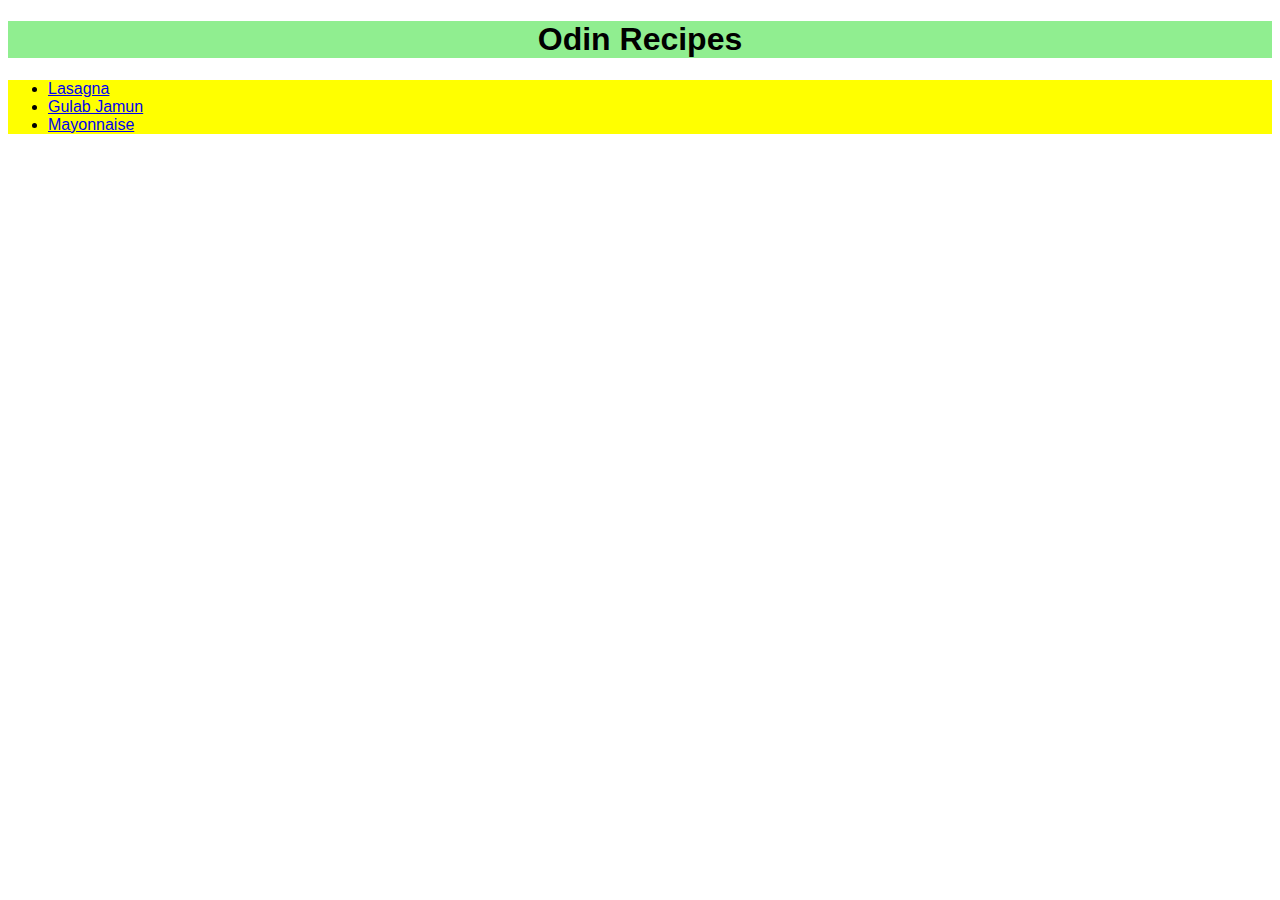
<file: index.html>
<!DOCTYPE html>
<html lang="en">
    <head>
        <meta charset="UTF-8">
        <meta name="viewport" content="width=device-width, initial-scale=1.0">
        <title>Odin's Recipes</title>
        <link rel="stylesheet" href="style.css">
    </head>
    <body>
        <h1>Odin Recipes</h1>
        <ul>
            <li><a href="./recipes/lasagna.html">Lasagna</a></li>
            <li><a href="./recipes/gulabjamun.html">Gulab Jamun</a></li>
            <li><a href="./recipes/mayonnaise.html">Mayonnaise</a></li>
        </ul>
    </body>
</html>
</file>
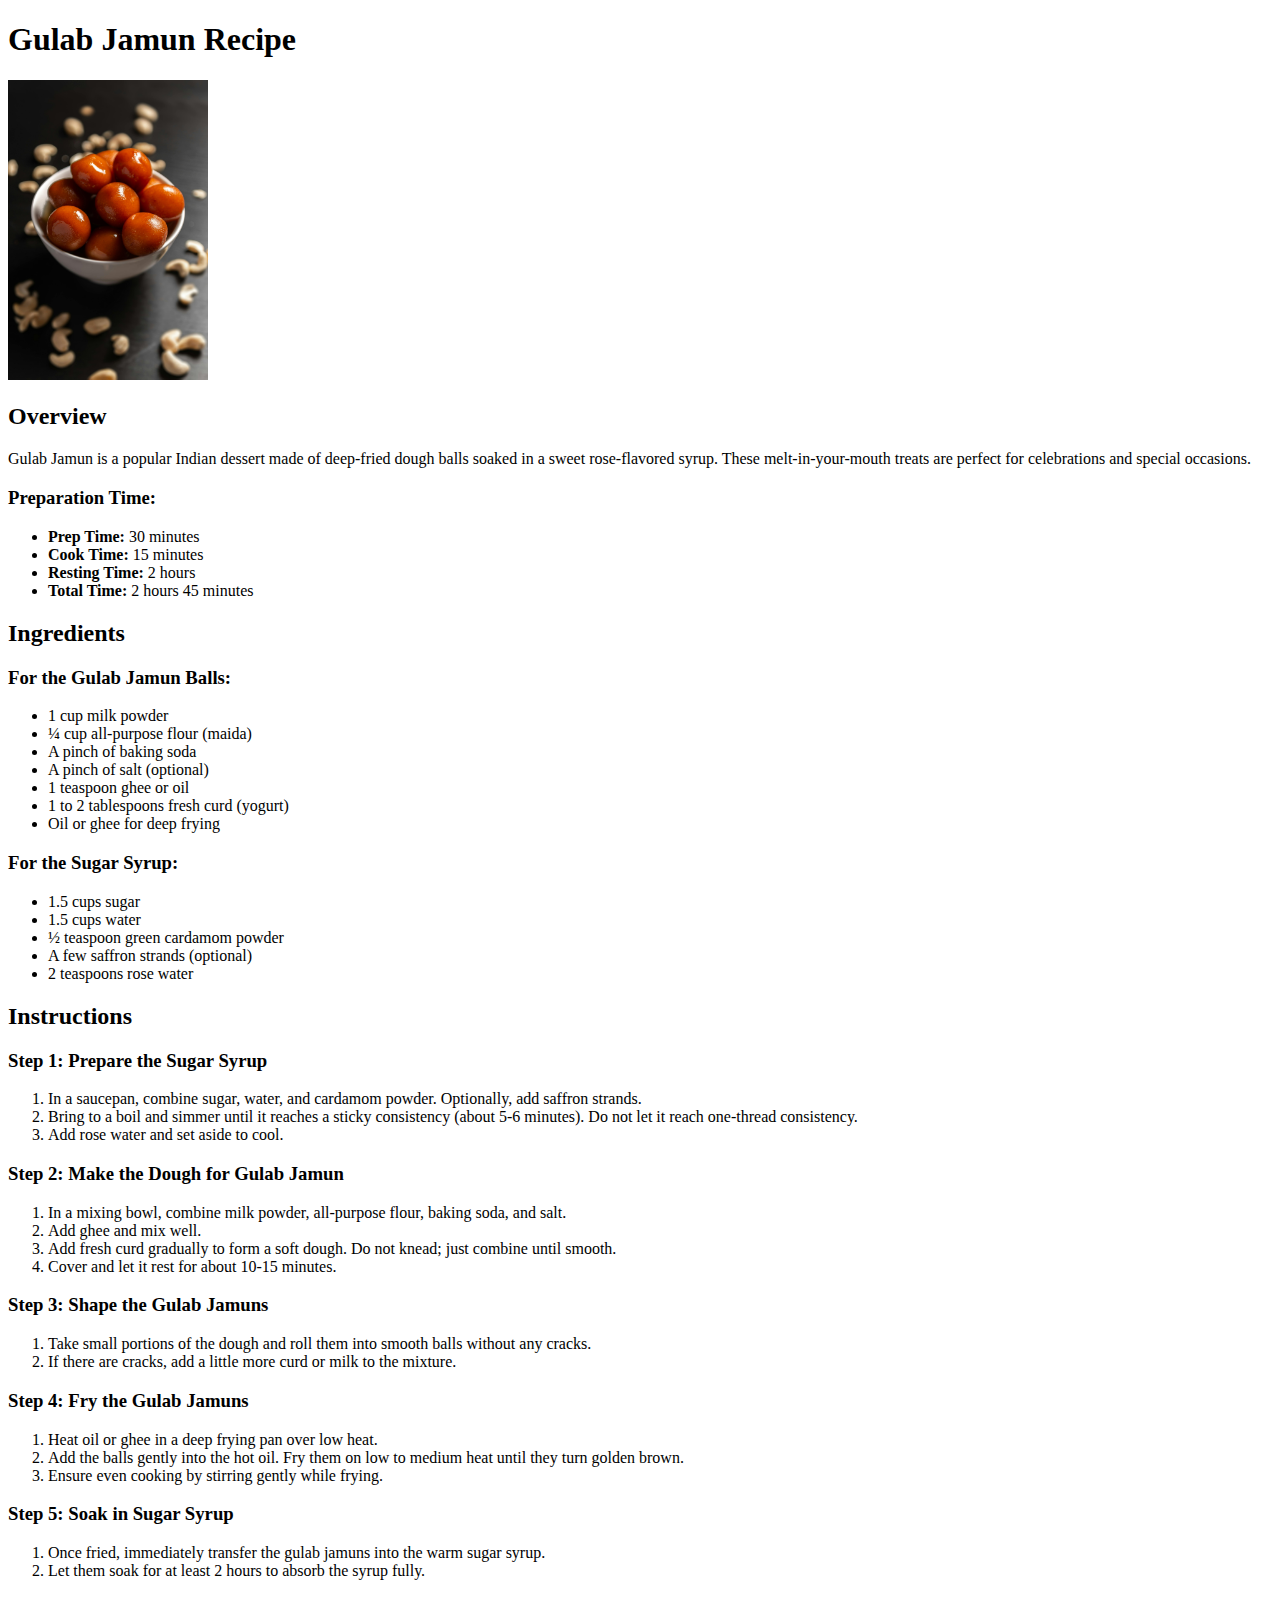
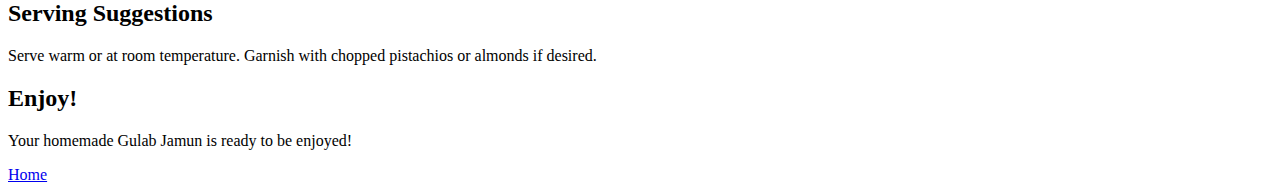
<file: recipes/gulabjamun.html>
<!DOCTYPE html>
<html lang="en">
    <head>
        <meta charset="UTF-8">
        <meta name="viewport" content="width=device-width, initial-scale=1.0">
        <title>Document</title>
    </head>
    <body>
        <h1>Gulab Jamun Recipe</h1>

        <img src="./images/gulabjamun.jpg" alt="Gulab Jamun" style="width:200px;height:auto;">

        <h2>Overview</h2>
        <p>Gulab Jamun is a popular Indian dessert made of deep-fried dough balls soaked in a sweet rose-flavored syrup. These melt-in-your-mouth treats are perfect for celebrations and special occasions.</p>

        <h3>Preparation Time:</h3>
        <ul>
            <li><strong>Prep Time:</strong> 30 minutes</li>
            <li><strong>Cook Time:</strong> 15 minutes</li>
            <li><strong>Resting Time:</strong> 2 hours</li>
            <li><strong>Total Time:</strong> 2 hours 45 minutes</li>
        </ul>

        <h2>Ingredients</h2>

        <h3>For the Gulab Jamun Balls:</h3>
        <ul>
            <li>1 cup milk powder</li>
            <li>¼ cup all-purpose flour (maida)</li>
            <li>A pinch of baking soda</li>
            <li>A pinch of salt (optional)</li>
            <li>1 teaspoon ghee or oil</li>
            <li>1 to 2 tablespoons fresh curd (yogurt)</li>
            <li>Oil or ghee for deep frying</li>
        </ul>

        <h3>For the Sugar Syrup:</h3>
        <ul>
            <li>1.5 cups sugar</li>
            <li>1.5 cups water</li>
            <li>½ teaspoon green cardamom powder</li>
            <li>A few saffron strands (optional)</li>
            <li>2 teaspoons rose water</li>
        </ul>

        <h2>Instructions</h2>

        <h3>Step 1: Prepare the Sugar Syrup</h3>
        <ol>
            <li>In a saucepan, combine sugar, water, and cardamom powder. Optionally, add saffron strands.</li>
            <li>Bring to a boil and simmer until it reaches a sticky consistency (about 5-6 minutes). Do not let it reach one-thread consistency.</li>
            <li>Add rose water and set aside to cool.</li>
        </ol>

        <h3>Step 2: Make the Dough for Gulab Jamun</h3>
        <ol>
            <li>In a mixing bowl, combine milk powder, all-purpose flour, baking soda, and salt.</li>
            <li>Add ghee and mix well.</li>
            <li>Add fresh curd gradually to form a soft dough. Do not knead; just combine until smooth.</li>
            <li>Cover and let it rest for about 10-15 minutes.</li>
        </ol>

        <h3>Step 3: Shape the Gulab Jamuns</h3>
        <ol>
            <li>Take small portions of the dough and roll them into smooth balls without any cracks.</li>
            <li>If there are cracks, add a little more curd or milk to the mixture.</li>
        </ol>

        <h3>Step 4: Fry the Gulab Jamuns</h3>
        <ol>
            <li>Heat oil or ghee in a deep frying pan over low heat.</li>
            <li>Add the balls gently into the hot oil. Fry them on low to medium heat until they turn golden brown.</li>
            <li>Ensure even cooking by stirring gently while frying.</li></ol>

        <h3>Step 5: Soak in Sugar Syrup</h3>
        <ol>
            <li>Once fried, immediately transfer the gulab jamuns into the warm sugar syrup.</li>
            <li>Let them soak for at least 2 hours to absorb the syrup fully.</li></ol>

        <h2>Serving Suggestions</h2>
        <p>Serve warm or at room temperature. Garnish with chopped pistachios or almonds if desired.</p>

        <h2>Enjoy!</h2>
        <p>Your homemade Gulab Jamun is ready to be enjoyed!</p>

        <a href="../index.html">Home</a>
    </body>
</html>

<!-- 

 
-->
</file>
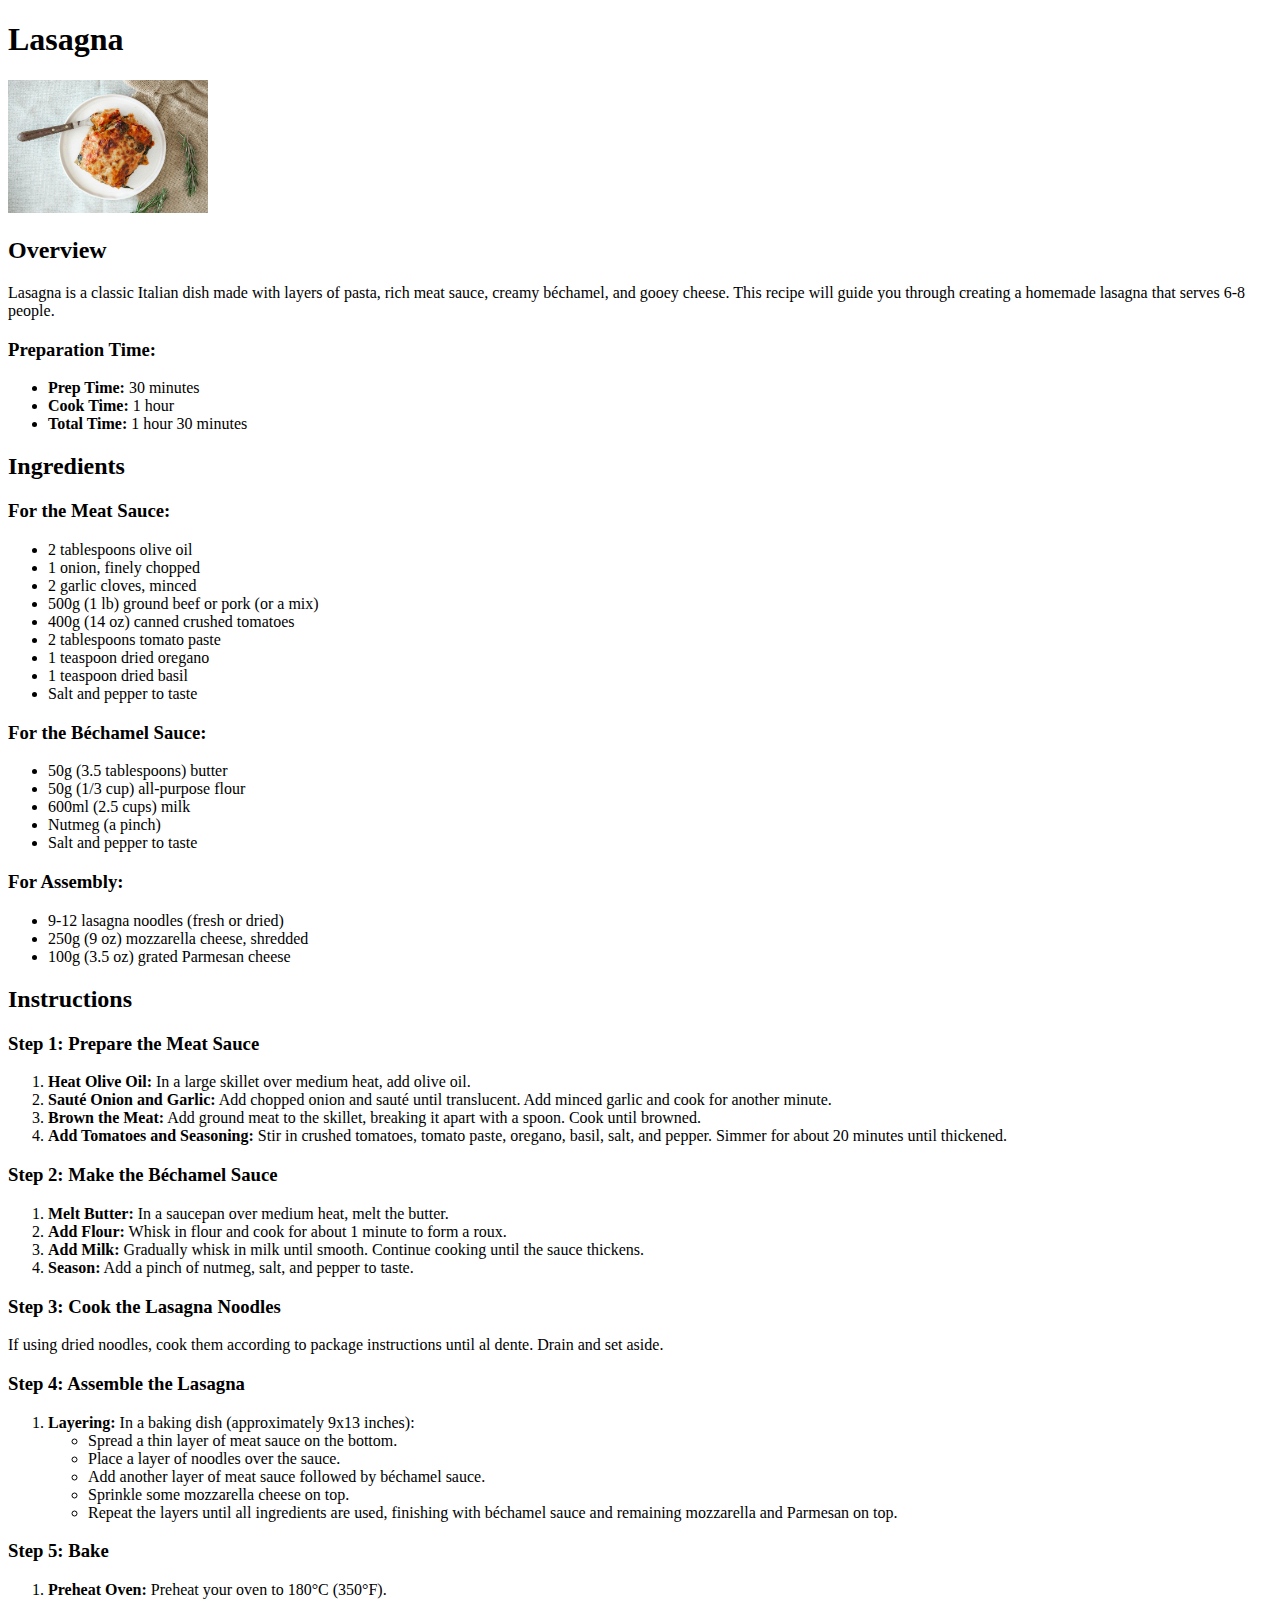
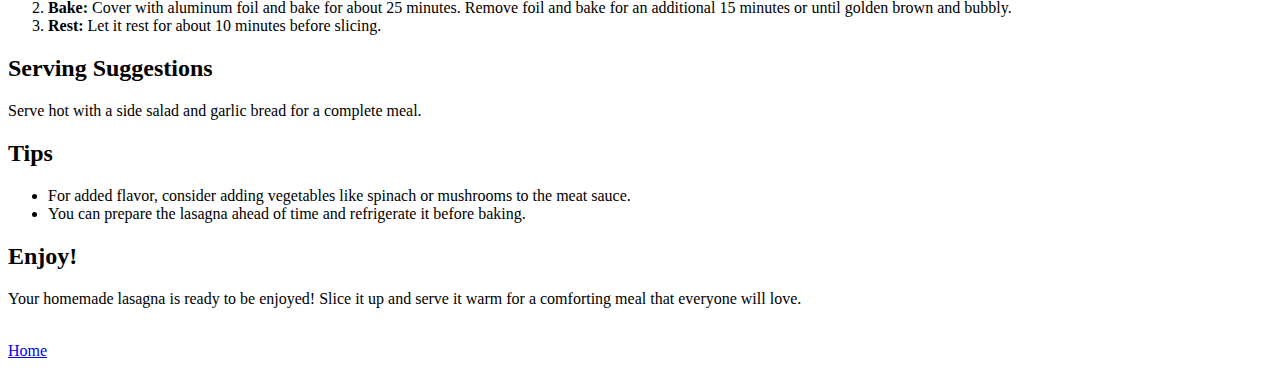
<file: recipes/lasagna.html>
<!DOCTYPE html>
<html lang="en">
    <head>
        <meta charset="UTF-8">
        <meta name="viewport" content="width=device-width, initial-scale=1.0">
        <title>Document</title>
    </head>
    <body>
        <h1>Lasagna</h1>

        <img src="./images/lasagna.jpg" width=200>

        <h2>Overview</h2>
        <p>Lasagna is a classic Italian dish made with layers of pasta, rich meat sauce, creamy béchamel, and gooey cheese. This recipe will guide you through creating a homemade lasagna that serves 6-8 people.</p>

        <h3>Preparation Time:</h3>
        <ul>
            <li><strong>Prep Time:</strong> 30 minutes</li>
            <li><strong>Cook Time:</strong> 1 hour</li>
            <li><strong>Total Time:</strong> 1 hour 30 minutes</li>
        </ul>

        <h2>Ingredients</h2>

        <h3>For the Meat Sauce:</h3>
        <ul>
            <li>2 tablespoons olive oil</li>
            <li>1 onion, finely chopped</li>
            <li>2 garlic cloves, minced</li>
            <li>500g (1 lb) ground beef or pork (or a mix)</li>
            <li>400g (14 oz) canned crushed tomatoes</li>
            <li>2 tablespoons tomato paste</li>
            <li>1 teaspoon dried oregano</li>
            <li>1 teaspoon dried basil</li>
            <li>Salt and pepper to taste</li>
        </ul>

        <h3>For the Béchamel Sauce:</h3>
        <ul>
            <li>50g (3.5 tablespoons) butter</li>
            <li>50g (1/3 cup) all-purpose flour</li>
            <li>600ml (2.5 cups) milk</li>
            <li>Nutmeg (a pinch)</li>
            <li>Salt and pepper to taste</li>
        </ul>

        <h3>For Assembly:</h3>
        <ul>
            <li>9-12 lasagna noodles (fresh or dried)</li>
            <li>250g (9 oz) mozzarella cheese, shredded</li>
            <li>100g (3.5 oz) grated Parmesan cheese</li>
        </ul>

        <h2>Instructions</h2>

        <h3>Step 1: Prepare the Meat Sauce</h3>
        <ol>
            <li><strong>Heat Olive Oil:</strong> In a large skillet over medium heat, add olive oil.</li>
            <li><strong>Sauté Onion and Garlic:</strong> Add chopped onion and sauté until translucent. Add minced garlic and cook for another minute.</li>
            <li><strong>Brown the Meat:</strong> Add ground meat to the skillet, breaking it apart with a spoon. Cook until browned.</li>
            <li><strong>Add Tomatoes and Seasoning:</strong> Stir in crushed tomatoes, tomato paste, oregano, basil, salt, and pepper. Simmer for about 20 minutes until thickened.</li>
        </ol>

        <h3>Step 2: Make the Béchamel Sauce</h3>
        <ol>
            <li><strong>Melt Butter:</strong> In a saucepan over medium heat, melt the butter.</li>
            <li><strong>Add Flour:</strong> Whisk in flour and cook for about 1 minute to form a roux.</li>
            <li><strong>Add Milk:</strong> Gradually whisk in milk until smooth. Continue cooking until the sauce thickens.</li>
            <li><strong>Season:</strong> Add a pinch of nutmeg, salt, and pepper to taste.</li>
        </ol>

        <h3>Step 3: Cook the Lasagna Noodles</h3>
        <p>If using dried noodles, cook them according to package instructions until al dente. Drain and set aside.</p>

        <h3>Step 4: Assemble the Lasagna</h3>
        <ol>
            <li><strong>Layering:</strong> In a baking dish (approximately 9x13 inches):
                <ul>
                    <li>Spread a thin layer of meat sauce on the bottom.</li>
                    <li>Place a layer of noodles over the sauce.</li>
                    <li>Add another layer of meat sauce followed by béchamel sauce.</li>
                    <li>Sprinkle some mozzarella cheese on top.</li>
                    <li>Repeat the layers until all ingredients are used, finishing with béchamel sauce and remaining mozzarella and Parmesan on top.</li>
                </ul>
            </li>
        </ol>

        <h3>Step 5: Bake</h3>
        <ol>
            <li><strong>Preheat Oven:</strong> Preheat your oven to 180°C (350°F).</li>
            <li><strong>Bake:</strong> Cover with aluminum foil and bake for about 25 minutes. Remove foil and bake for an additional 15 minutes or until golden brown and bubbly.</li>
            <li><strong>Rest:</strong> Let it rest for about 10 minutes before slicing.</li>
        </ol>

        <h2>Serving Suggestions</h2>
        <p>Serve hot with a side salad and garlic bread for a complete meal.</p>

        <h2>Tips</h2>
        <ul>
            <li>For added flavor, consider adding vegetables like spinach or mushrooms to the meat sauce.</li>
            <li>You can prepare the lasagna ahead of time and refrigerate it before baking.</li>
        </ul>

        <h2>Enjoy!</h2>
        <p>Your homemade lasagna is ready to be enjoyed! Slice it up and serve it warm for a comforting meal that everyone will love.</p>
        <br>
        <a href="../index.html">Home</a>
    </body>
</html>

<!-- 

 
-->
</file>
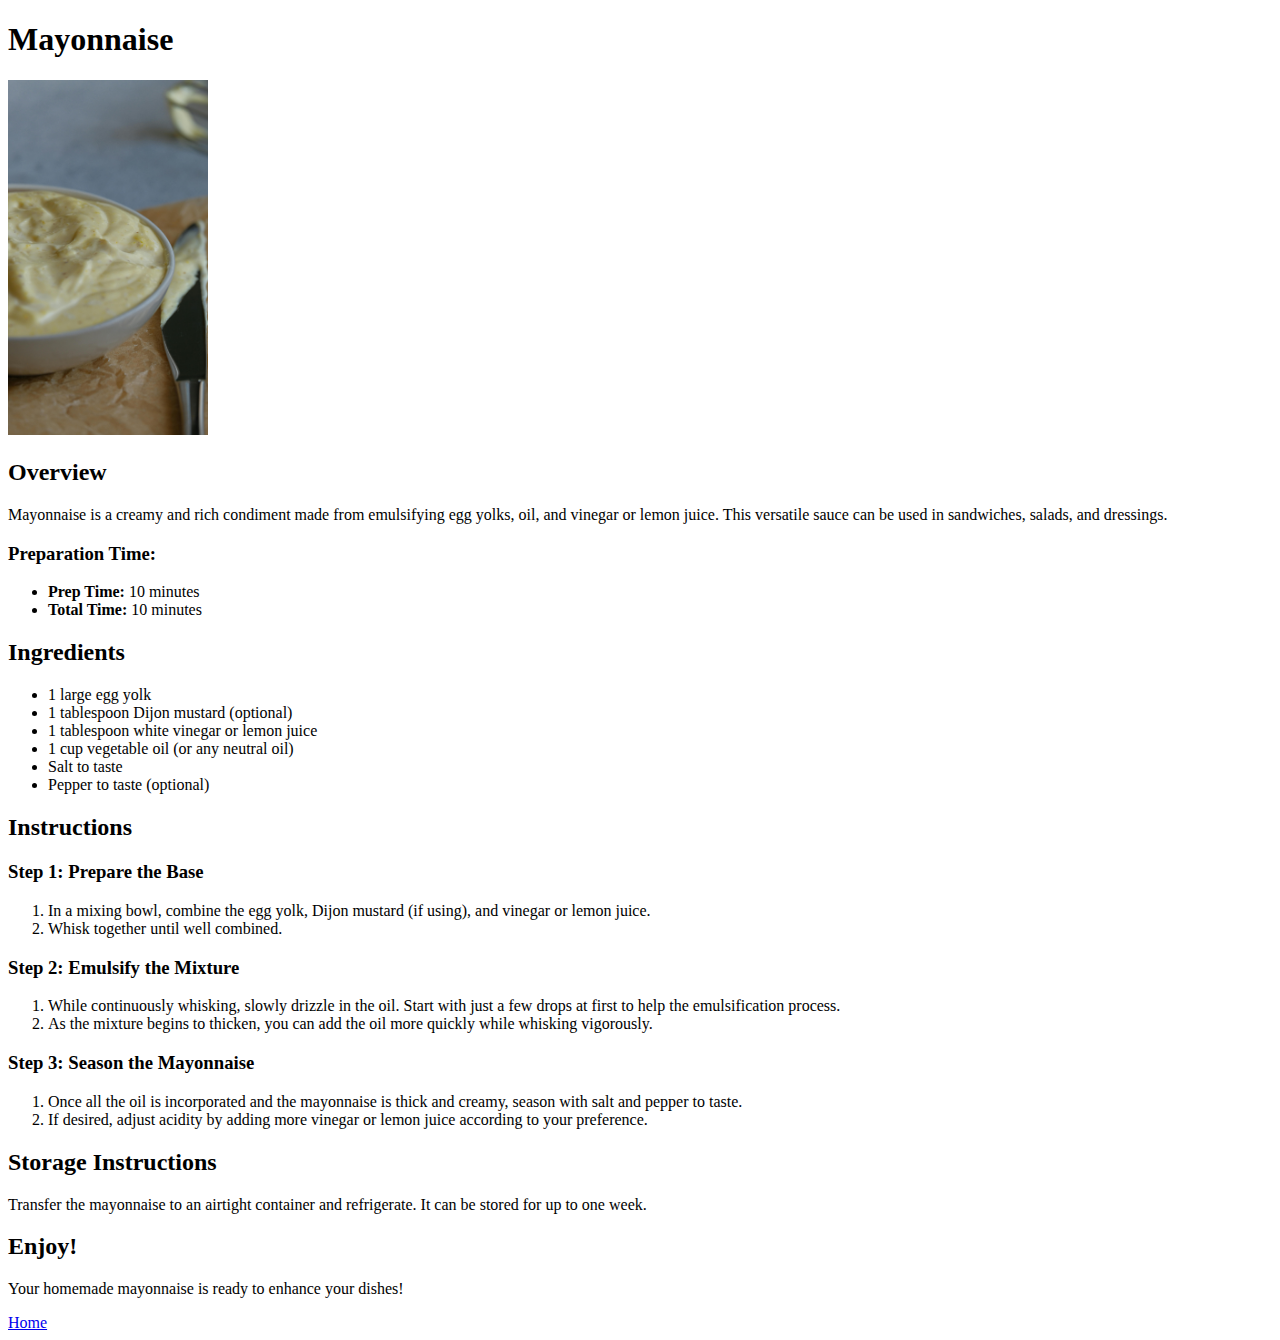
<file: recipes/mayonnaise.html>
<!DOCTYPE html>
<html lang="en">
    <head>
        <meta charset="UTF-8">
        <meta name="viewport" content="width=device-width, initial-scale=1.0">
        <title>Mayonnaise</title>
    </head>
    <body>
        <h1>Mayonnaise</h1>

        <img src="./images/mayonnaise.jpg" alt="Gulab Jamun" style="width:200px;height:auto;">
        <h2>Overview</h2>
        <p>Mayonnaise is a creamy and rich condiment made from emulsifying egg yolks, oil, and vinegar or lemon juice. This versatile sauce can be used in sandwiches, salads, and dressings.</p>

        <h3>Preparation Time:</h3>
        <ul>
            <li><strong>Prep Time:</strong> 10 minutes</li>
            <li><strong>Total Time:</strong> 10 minutes</li>
        </ul>

        <h2>Ingredients</h2>
        <ul>
            <li>1 large egg yolk</li>
            <li>1 tablespoon Dijon mustard (optional)</li>
            <li>1 tablespoon white vinegar or lemon juice</li>
            <li>1 cup vegetable oil (or any neutral oil)</li>
            <li>Salt to taste</li>
            <li>Pepper to taste (optional)</li>
        </ul>

        <h2>Instructions</h2>

        <h3>Step 1: Prepare the Base</h3>
        <ol>
            <li>In a mixing bowl, combine the egg yolk, Dijon mustard (if using), and vinegar or lemon juice.</li>
            <li>Whisk together until well combined.</li>
        </ol>

        <h3>Step 2: Emulsify the Mixture</h3>
        <ol>
            <li>While continuously whisking, slowly drizzle in the oil. Start with just a few drops at first to help the emulsification process.</li>
            <li>As the mixture begins to thicken, you can add the oil more quickly while whisking vigorously.</li>
        </ol>

        <h3>Step 3: Season the Mayonnaise</h3>
        <ol>
            <li>Once all the oil is incorporated and the mayonnaise is thick and creamy, season with salt and pepper to taste.</li>
            <li>If desired, adjust acidity by adding more vinegar or lemon juice according to your preference.</li>
        </ol>

        <h2>Storage Instructions</h2>
        <p>Transfer the mayonnaise to an airtight container and refrigerate. It can be stored for up to one week.</p>

        <h2>Enjoy!</h2>
        <p>Your homemade mayonnaise is ready to enhance your dishes!</p>  
        
        <a href="../index.html">Home</a>
    </body>
</html>

<!-- 
 
-->
</file>
<file: style.css>
/* CSS Style for this webpage */

* {
    /* outline: 2px solid red; */
    font-family:'Segoe UI', Tahoma, Geneva, Verdana, sans-serif;
}

h1 {
    background-color: lightgreen;
    text-align: center;
}

ul {
    background-color: yellow;
}
</file>
